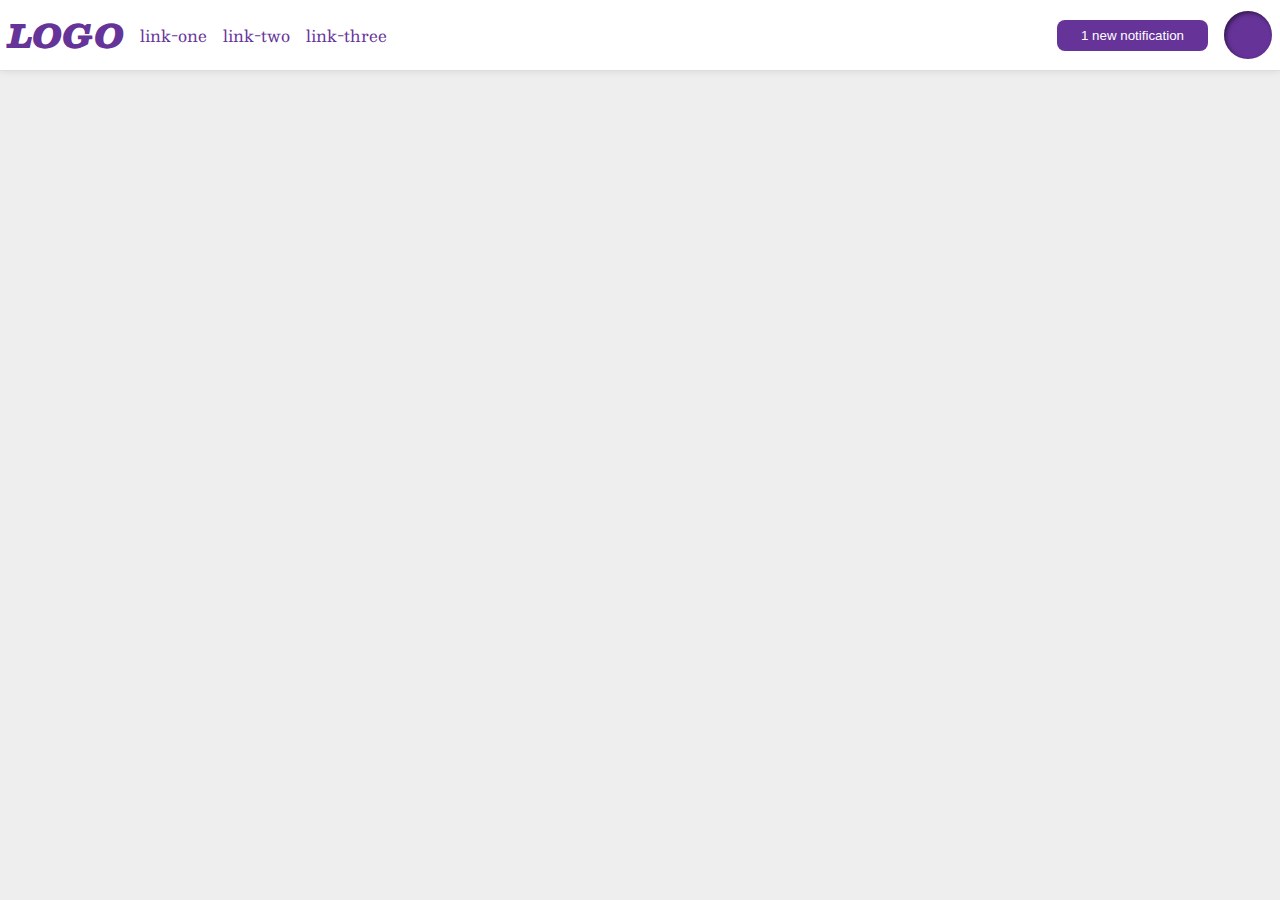
<file: flex/03-flex-header-2/index.html>
<!DOCTYPE html>
<html lang="en">
  <head>
    <meta charset="UTF-8">
    <meta http-equiv="X-UA-Compatible" content="IE=edge">
    <meta name="viewport" content="width=device-width, initial-scale=1.0">
    <title>Flex Header 2</title>
    <link rel="stylesheet" href="style.css">
  </head>
  <body>
    <div class="header">
      <div class="left-side">
        <div class="logo">
          LOGO
        </div>
        <ul class="links">
          <li><a href="https://google.com">link-one</a></li>
          <li><a href="https://google.com">link-two</a></li>
          <li><a href="https://google.com">link-three</a></li>
        </ul>
      </div>
      <div class="right-side">
        <button class="notifications">
          1 new notification
        </button>
        <div class="profile-image"></div>
      </div>  
    </div>
  </body>
</html>
</file>
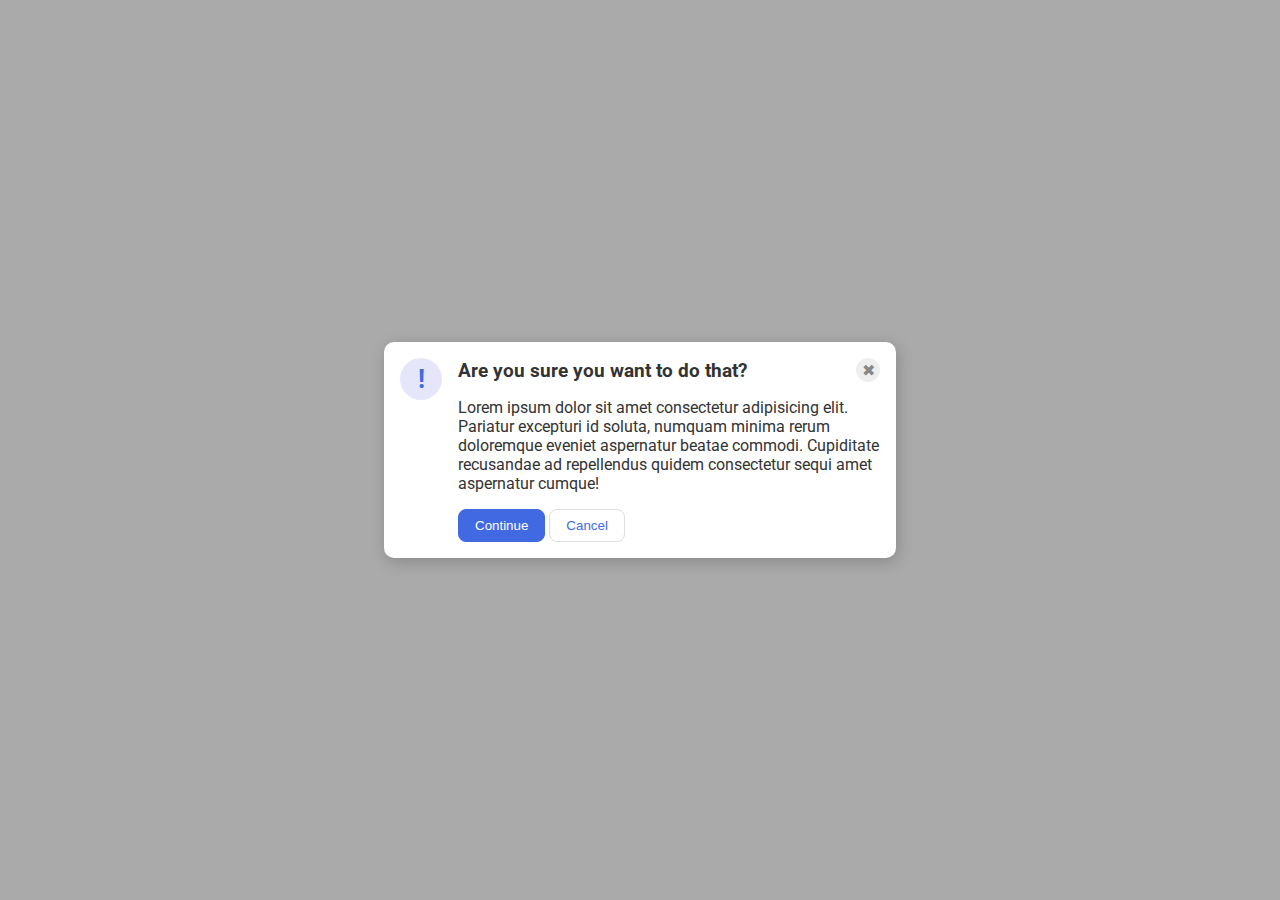
<file: flex/05-flex-modal/index.html>
<!DOCTYPE html>
<html lang="en">
  <head>
    <meta charset="UTF-8">
    <meta http-equiv="X-UA-Compatible" content="IE=edge">
    <meta name="viewport" content="width=device-width, initial-scale=1.0">
    <link rel="stylesheet" href="style.css">
    <title>Modal</title>
  </head>
  <body>
    <div class="modal">
      <div class="icon">!</div>
      <div class="content">
        <div class="header">
          <b>Are you sure you want to do that?</b>
          <button class="close-button">✖</button>
        </div>
        <div class="text">Lorem ipsum dolor sit amet consectetur adipisicing elit. Pariatur excepturi id soluta, numquam minima rerum doloremque eveniet aspernatur beatae commodi. Cupiditate recusandae ad repellendus quidem consectetur sequi amet aspernatur cumque!</div>
        <button class="continue">Continue</button>
        <button class="cancel">Cancel</button>
      </div>
    </div>
  </body>
</html>
</file>
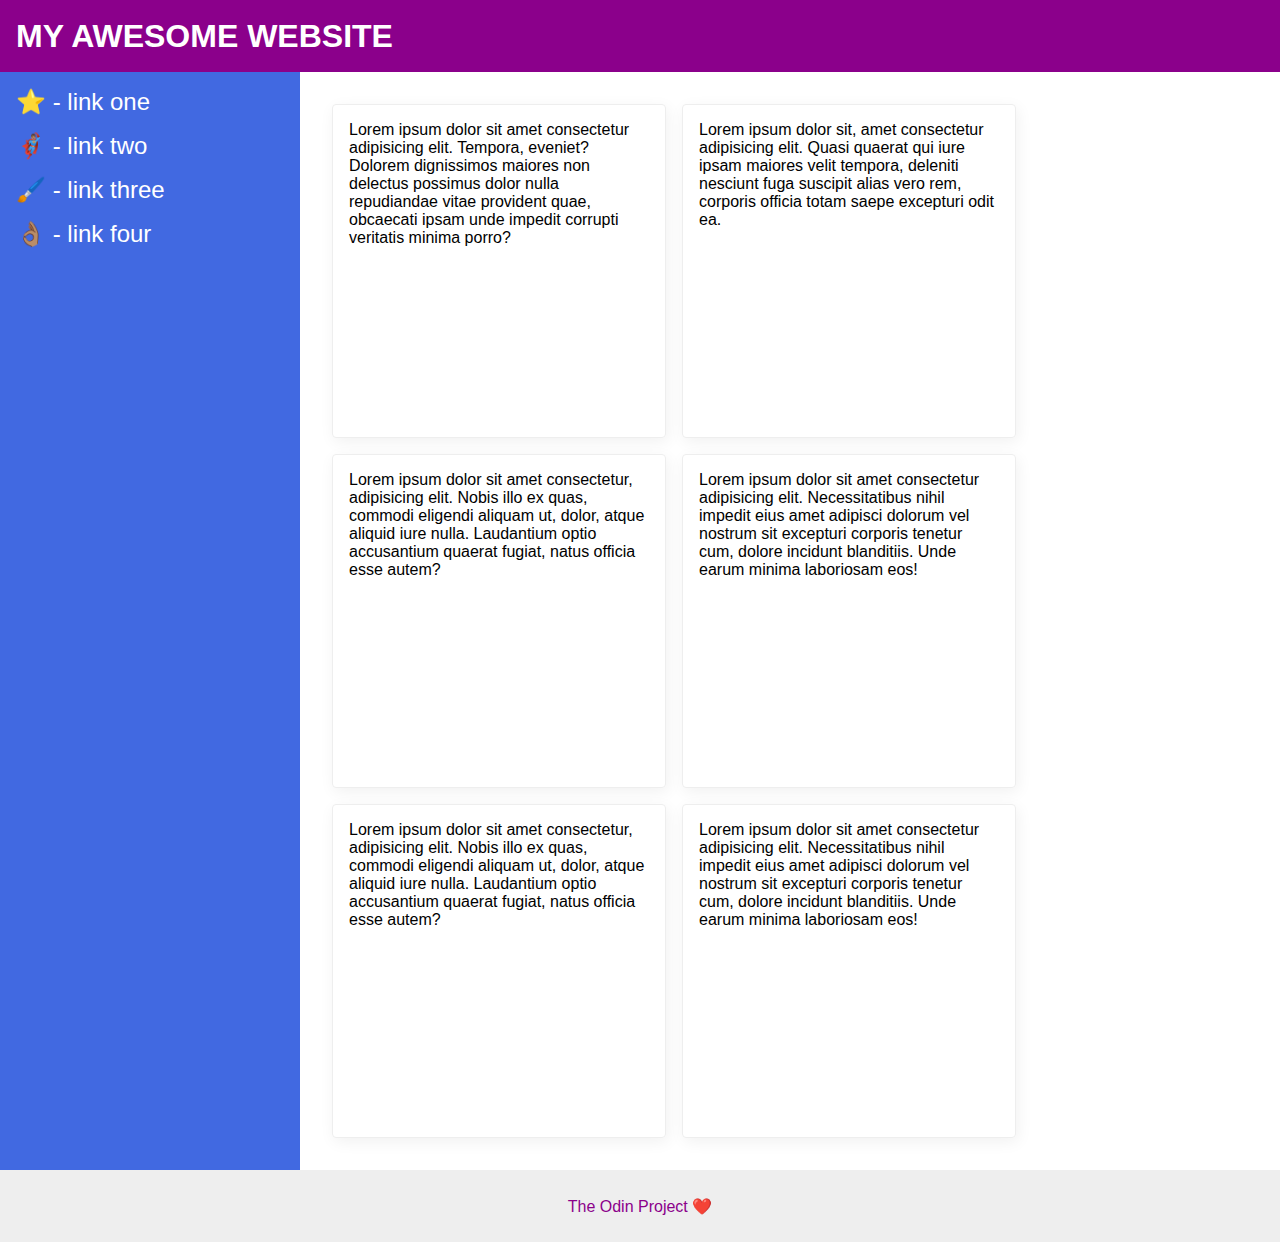
<file: flex/07-flex-layout-2/index.html>
<!DOCTYPE html>
<html lang="en">
  <head>
    <meta charset="UTF-8">
    <meta http-equiv="X-UA-Compatible" content="IE=edge">
    <meta name="viewport" content="width=device-width, initial-scale=1.0">
    <title>The Holy Grail</title>
    <link rel="stylesheet" href="style.css">
  </head>
  <body>
    <div class="header">
      MY AWESOME WEBSITE
    </div>
    
    <div class="content">
      <div class="sidebar">
        <ul>
          <li><a href="#">⭐ - link one</a></li>
          <li><a href="#">🦸🏽‍♂️ - link two</a></li>
          <li><a href="#">🖌️ - link three</a></li>
          <li><a href="#">👌🏽 - link four</a></li>
        </ul>
      </div>

      <div class="cards">
        <div class="card">Lorem ipsum dolor sit amet consectetur adipisicing elit. Tempora, eveniet? Dolorem dignissimos maiores non delectus possimus dolor nulla repudiandae vitae provident quae, obcaecati ipsam unde impedit corrupti veritatis minima porro?</div>
        <div class="card">Lorem ipsum dolor sit, amet consectetur adipisicing elit. Quasi quaerat qui iure ipsam maiores velit tempora, deleniti nesciunt fuga suscipit alias vero rem, corporis officia totam saepe excepturi odit ea.</div>
        <div class="card">Lorem ipsum dolor sit amet consectetur, adipisicing elit. Nobis illo ex quas, commodi eligendi aliquam ut, dolor, atque aliquid iure nulla. Laudantium optio accusantium quaerat fugiat, natus officia esse autem?</div>
        <div class="card">Lorem ipsum dolor sit amet consectetur adipisicing elit. Necessitatibus nihil impedit eius amet adipisci dolorum vel nostrum sit excepturi corporis tenetur cum, dolore incidunt blanditiis. Unde earum minima laboriosam eos!</div>
        <div class="card">Lorem ipsum dolor sit amet consectetur, adipisicing elit. Nobis illo ex quas, commodi eligendi aliquam ut, dolor, atque aliquid iure nulla. Laudantium optio accusantium quaerat fugiat, natus officia esse autem?</div>
        <div class="card">Lorem ipsum dolor sit amet consectetur adipisicing elit. Necessitatibus nihil impedit eius amet adipisci dolorum vel nostrum sit excepturi corporis tenetur cum, dolore incidunt blanditiis. Unde earum minima laboriosam eos!</div>
      </div>
    </div>

    <div class="footer">
      The Odin Project ❤️
    </div>
  </body>
</html>
</file>
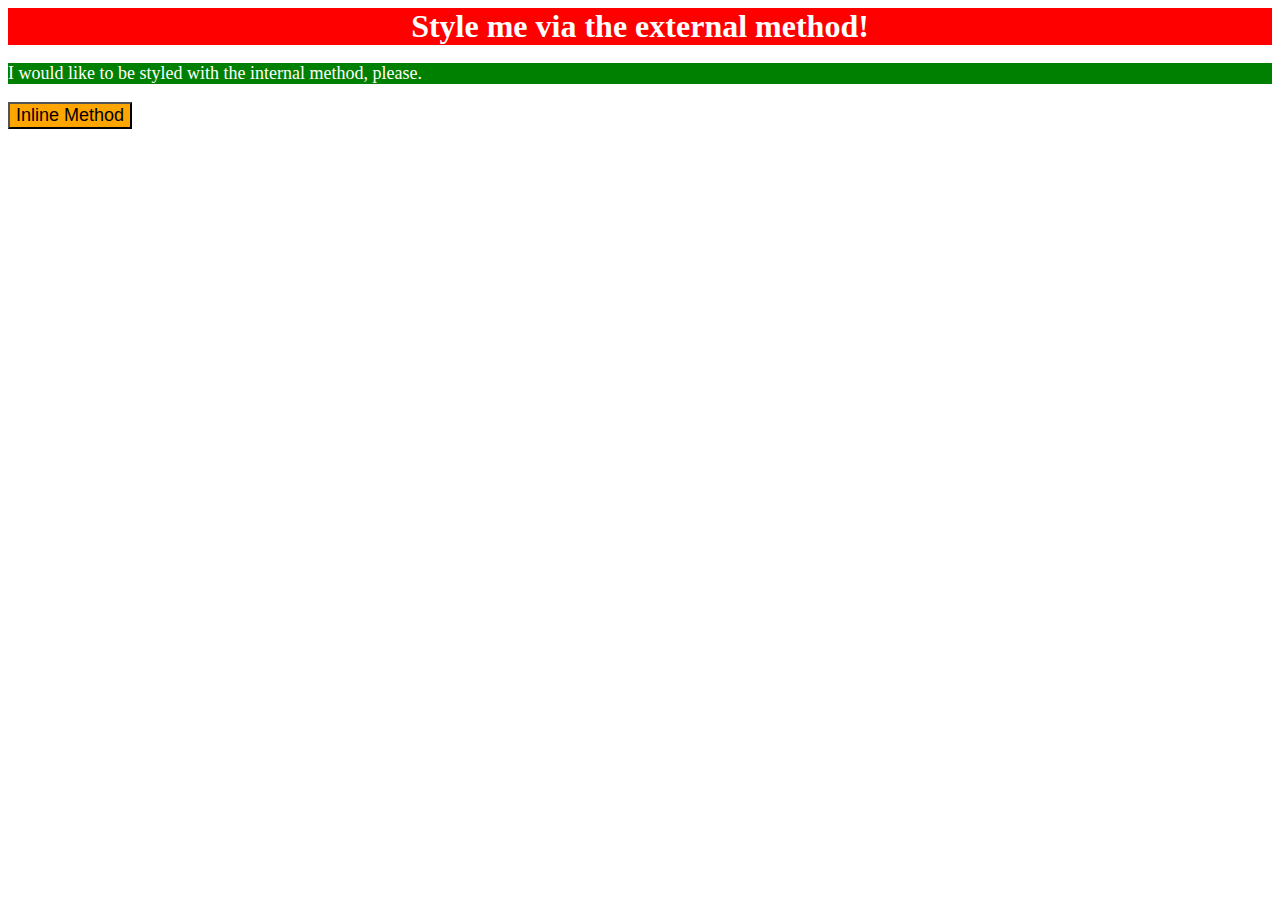
<file: foundations/01-css-methods/index.html>
<!DOCTYPE html>
<html lang="en">
  <head>
    <meta charset="UTF-8">
    <meta http-equiv="X-UA-Compatible" content="IE=edge">
    <meta name="viewport" content="width=device-width, initial-scale=1.0">
    <title>Methods for Adding CSS</title>
    <link rel="stylesheet" href="styles.css">
    <style>
      p {
        background-color: green;
        color: white;
        font-size: 18px;
      }
    </style>
  </head>
  <body>
    <div>Style me via the external method!</div>
    <p>I would like to be styled with the internal method, please.</p>
    <button style="background-color: orange; font-size: 18px;">Inline Method</button>
  </body>
</html>
</file>
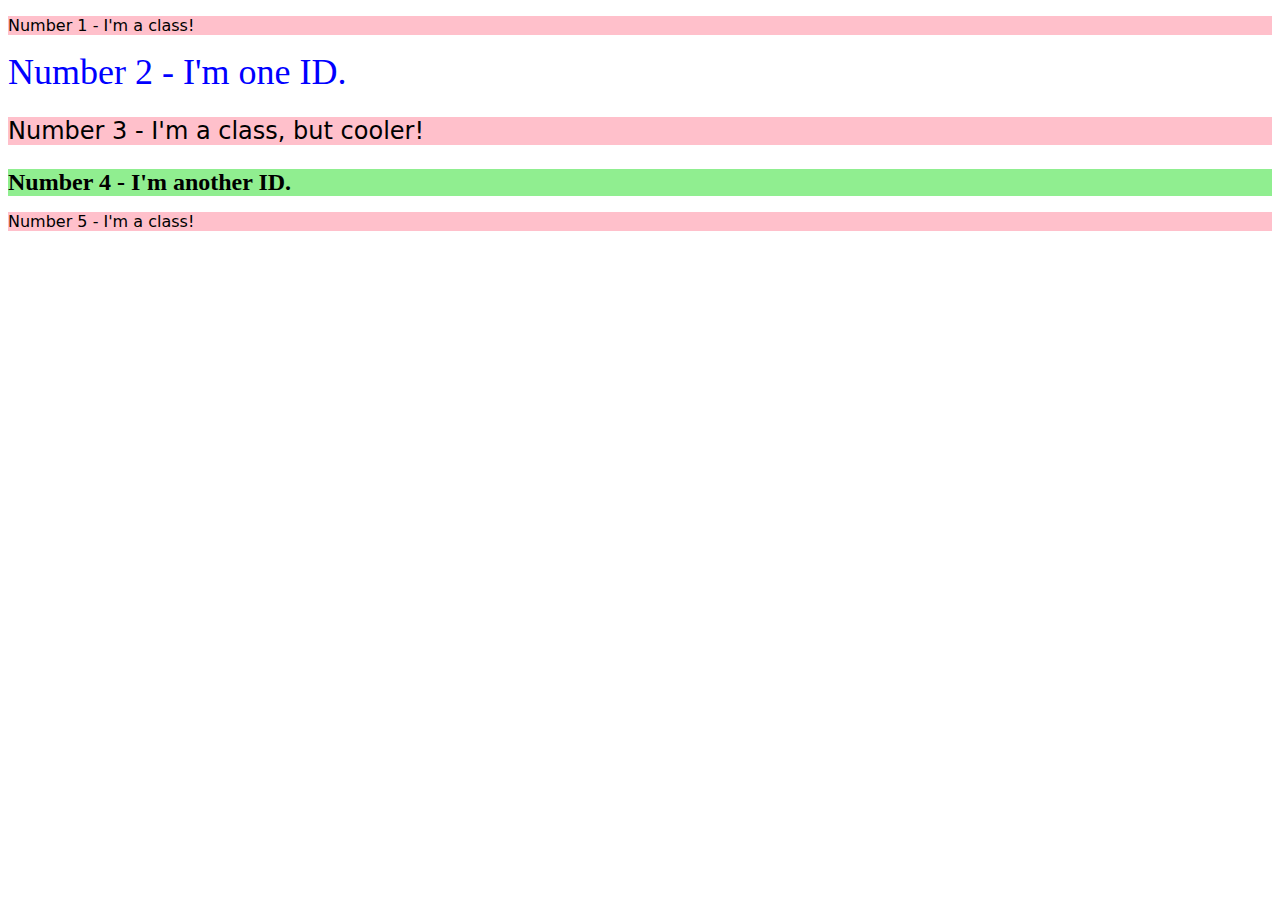
<file: foundations/02-class-id-selectors/index.html>
<!DOCTYPE html>
<html lang="en">
  <head>
    <meta charset="UTF-8">
    <meta http-equiv="X-UA-Compatible" content="IE=edge">
    <meta name="viewport" content="width=device-width, initial-scale=1.0">
    <title>Class and ID Selectors</title>
    <link rel="stylesheet" href="style.css">
  </head>
  <body>
    <p class="odd-element">Number 1 - I'm a class!</p>
    <div id="second-element">Number 2 - I'm one ID.</div>
    <p class="odd-element medium-font-size">Number 3 - I'm a class, but cooler!</p>
    <div id="fourth-element" class="medium-font-size">Number 4 - I'm another ID.</div>
    <p class="odd-element">Number 5 - I'm a class!</p>
  </body>
</html>
</file>
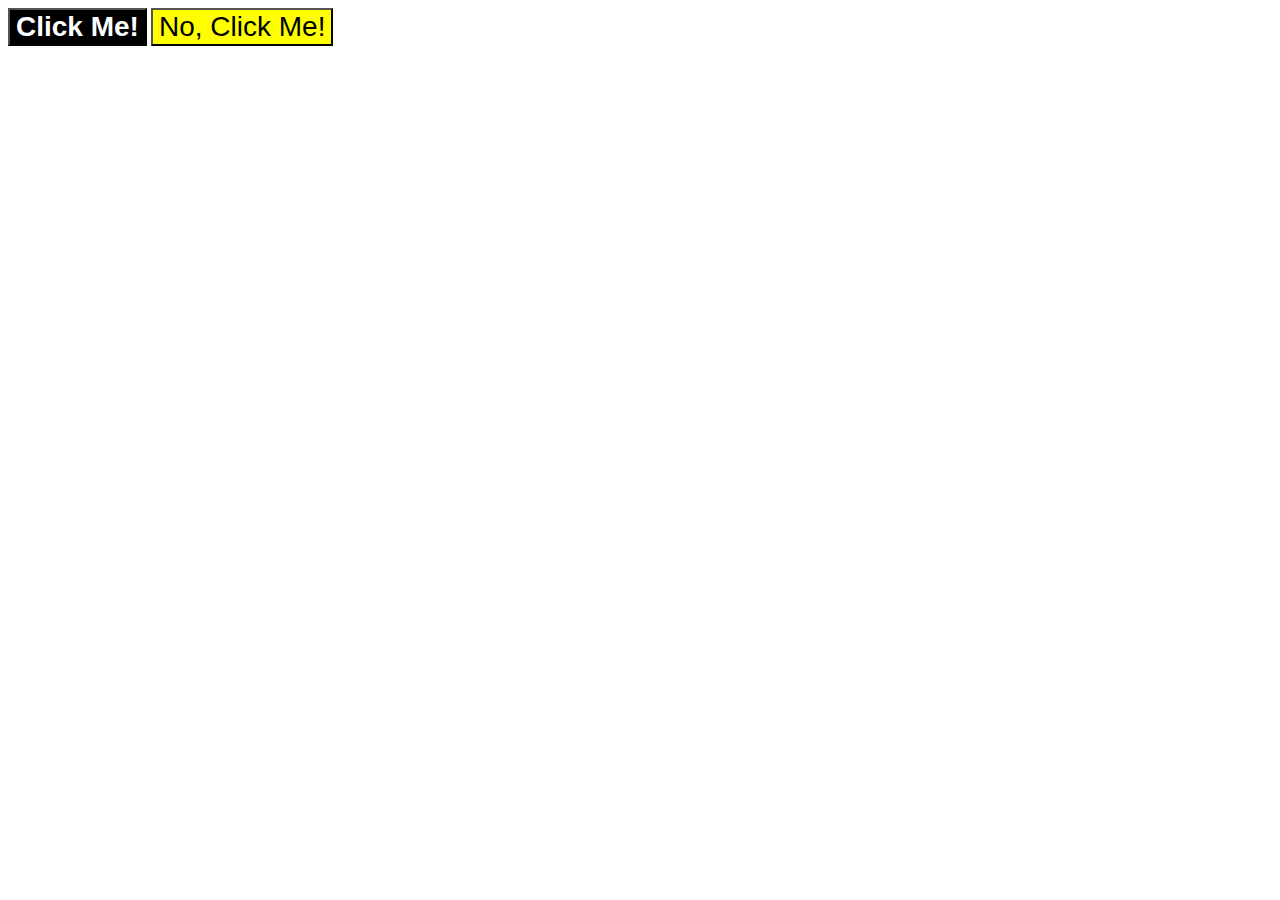
<file: foundations/03-grouping-selectors/index.html>
<!DOCTYPE html>
<html lang="en">
  <head>
    <meta charset="UTF-8">
    <meta http-equiv="X-UA-Compatible" content="IE=edge">
    <meta name="viewport" content="width=device-width, initial-scale=1.0">
    <title>Grouping Selectors</title>
    <link rel="stylesheet" href="style.css">
  </head>
  <body>
    <button class="one">Click Me!</button>
    <button class="two">No, Click Me!</button>
  </body>
</html>
</file>
<file: flex/03-flex-header-2/style.css>
/* this is some magical font-importing.  
you'll learn about it later. */
@import url('https://fonts.googleapis.com/css2?family=Besley:ital,wght@0,400;1,900&display=swap');

body {
  margin: 0;
  background: #eee;
  font-family: Besley, serif;
}

.header,
.left-side, 
.right-side,
ul {
  display: flex;
  align-items: center;
  gap: 16px;
}

.header {
  background: white;
  border-bottom: 1px solid #ddd;
  box-shadow: 0 0 8px rgba(0,0,0,.1);
  justify-content: space-between;
  padding: 8px;
}

.profile-image {
  background: rebeccapurple;
  box-shadow: inset 2px 2px 4px rgba(0,0,0,.5);
  border-radius: 50%;
  width: 48px;
  height: 48px;
}

.logo {
  color: rebeccapurple;
  font-size: 32px;
  font-weight: 900;
  font-style: italic;
}

button {
  border: none;
  border-radius: 8px;
  background: rebeccapurple;
  color: white;
  padding: 8px 24px;
}

a {
  /* this removes the line under our links */
  text-decoration: none;
  color: rebeccapurple;
}

ul {
  list-style-type: none;
  margin: 0;
  padding: 0;
}
</file>
<file: flex/05-flex-modal/style.css>
@import url('https://fonts.googleapis.com/css2?family=Roboto:wght@400;700&display=swap');

html, body {
  height: 100%;
}

body {
  font-family: Roboto, sans-serif;
  margin: 0;
  background: #aaa;
  color: #333;
  /* I'll give you this one for free lol */
  display: flex;
  align-items: center;
  justify-content: center;
}

.modal {
  background: white;
  width: 480px;
  border-radius: 10px;
  box-shadow: 2px 4px 16px rgba(0,0,0,.2);
  padding: 16px;
  display: flex;
  gap: 16px;
}

.icon {
  color: royalblue;
  font-size: 26px;
  font-weight: 700;
  background: lavender;
  width: 42px;
  height: 42px;
  border-radius: 50%;
  display: flex;
  align-items: center;
  justify-content: center;
  flex-shrink: 0;
}

.header {
  display: flex;
  align-items: center;
  justify-content: space-between;
}

b {
  font-size: larger;
}

.text {
  padding-top: 16px;
  padding-bottom: 16px;
}

.close-button {
  background: #eee;
  border-radius: 50%;
  color: #888;
  font-weight: 400;
  font-size: 16px;
  height: 24px;
  width: 24px;
  display: flex;
  align-items: center;
  justify-content: center;
  border: 1px solid #eee;
  padding: 0;
}

button {
  cursor: pointer;
  padding: 8px 16px;
  border-radius: 8px;
}

button.continue {
  background: royalblue;
  border: 1px solid royalblue;
  color: white;
}

button.cancel {
  background: white;
  border: 1px solid #ddd;
  color: royalblue;
}
</file>
<file: flex/07-flex-layout-2/style.css>
body {
  font-family: -apple-system, BlinkMacSystemFont, 'Segoe UI', Roboto, Oxygen, Ubuntu, Cantarell, 'Open Sans', 'Helvetica Neue', sans-serif;
  margin: 0;
  min-height: 100vh;
  display: flex;
  flex-direction: column;
  flex: 1;
}

.header {
  height: 72px;
  background: darkmagenta;
  color: white;
  font-size: 32px;
  font-weight: 900;
  padding: 0 16px;
  display: flex;
  flex-direction: column;
  justify-content: center;
}

.content {
  display: flex;
}

ul {
  margin: 0;
  padding: 0;
  list-style-type: none;
}

li {
  margin-bottom: 16px;
}

a {
  font-size: 24px;
  color: white;
  text-decoration: none;
}

.footer {
  height: 72px;
  background: #eee;
  color: darkmagenta;
  display: flex;
  align-items: center;
  justify-content: center;
}

.sidebar {
  width: 300px;
  background: royalblue;
  box-sizing: border-box;
  padding: 16px;
  flex-shrink: 0;
}

.cards {
  padding: 32px;
  display: flex;
  flex-wrap: wrap;
  gap: 16px;
}

.card {
  border: 1px solid #eee;
  box-shadow: 2px 4px 16px rgba(0,0,0,.06);
  border-radius: 4px;
  padding: 16px;
  height: 300px;
  width: 300px;
}
</file>
<file: foundations/01-css-methods/styles.css>
/* styles.css */

div {
    color: white;
    background-color: red;
    font-size: 32px;
    text-align: center;
    font-weight: bold;
}
</file>
<file: foundations/02-class-id-selectors/style.css>
.odd-element {
    background-color: #ffc0cb;
    font-family: Verdana,  "DejaVu Sans", sans-serif;

}

.medium-font-size {
    font-size: 24px;
}

#second-element {
    color: #0000ff;
    font-size: 36px;
}

#fourth-element {
    font-weight: bold;
    background-color: #90ee90;
}
</file>
<file: foundations/03-grouping-selectors/style.css>
.one {
    background-color: #000000;
    color: #ffffff;
    font-weight: bold;
}

.two {
    background-color: #ffff00;
}

.one,
.two {
    font-size: 28px;
    font-family: Helvetica, 'Times New Roman', sans-serif;
}
</file>
